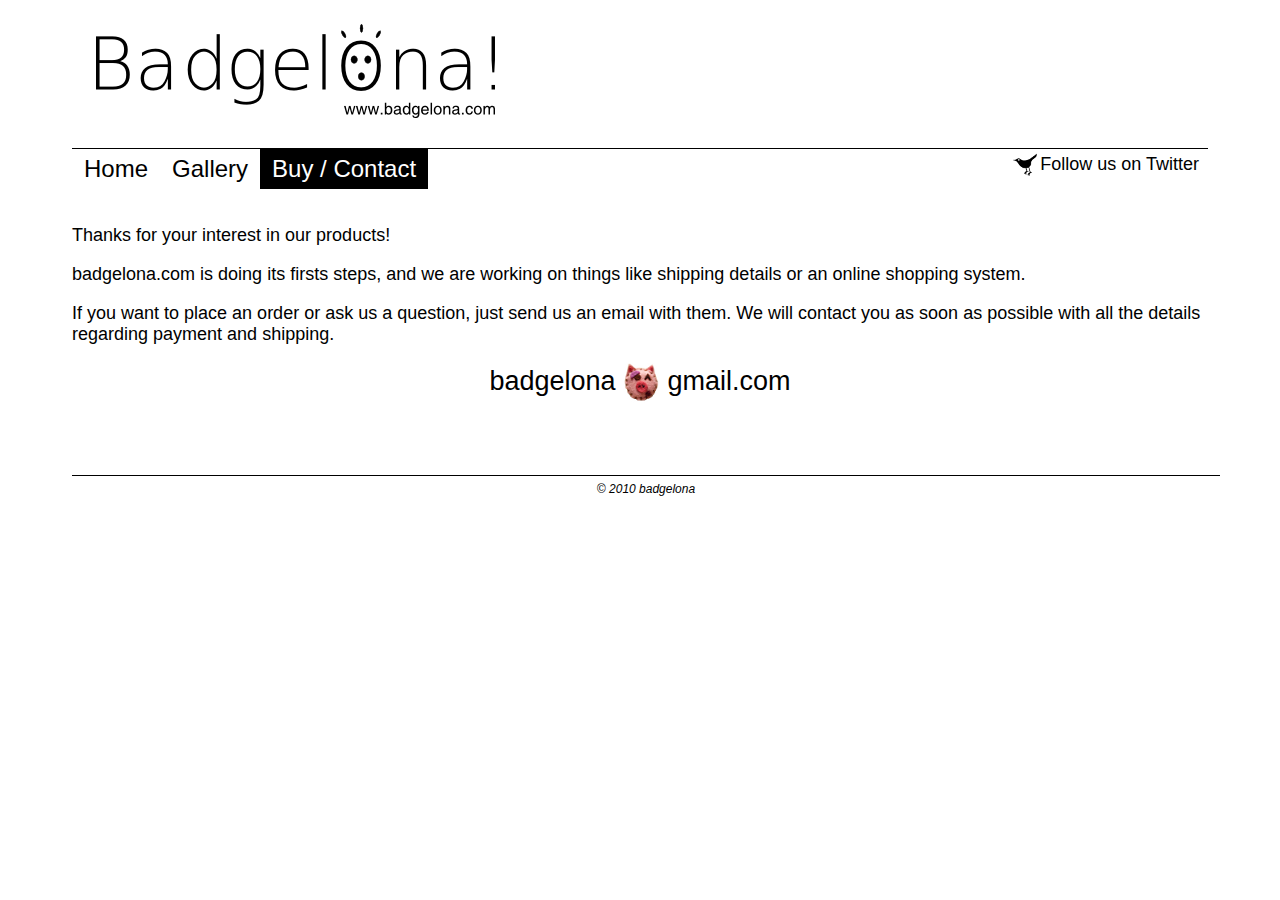
<file: contact.html>
﻿<!DOCTYPE html PUBLIC "-//W3C//DTD XHTML 1.0 Strict//EN"
    "http://www.w3.org/TR/xhtml1/DTD/xhtml1-strict.dtd">
<html xmlns="http://www.w3.org/1999/xhtml" xml:lang="en" lang="en">
  <head>
    <title>Badgelona!</title>
    <meta name="keywords" content="Badgelona, Badges, Barcelona" />
    <meta content="text/html; charset=utf-8" http-equiv="Content-Type" />
	<link rel='shortcut icon' href="img/favicon.ico" />
    <link href="css/main.css" rel="stylesheet" type="text/css" />
	
	<!--<script src="js/jquery-1.4.2.min.js" type="text/javascript"></script>-->
	<!--<script src="js/main.js" type="text/javascript"></script>-->

  </head>
  <body>
    <div id="header">
      <img src="img/badgelona_logo_400.png" alt="Badgelona!" title="Badgelona!" />
    </div>
    <div id="top-menu">
      <div><a href="index.html">Home</a></div>
	  <div><a href="gallery.html">Gallery</a></div>
      <div class="active">Buy / Contact</div>
      <div id="top-menu-twitter"><a href="http://twitter.com/badgelona">Follow us on Twitter</a></div>
    </div>
    <div id="main">
		<p>Thanks for your interest in our products!</p>
		<p>badgelona.com is doing its firsts steps, and we are working on things like shipping details or an online shopping system.
		<p>If you want to place an order or ask us a question, just send us an email with them. We will contact you as soon as possible with all the details regarding payment and shipping.</p>
		<div id="email">badgelona <img src="img/pig_small.png" alt="oink!" title="oink!" /> gmail.com</div>
		
	</div>

	<div id="footer">
      &copy; 2010 badgelona
    </div>
  </body>
</html>
</file>
<file: css/main.css>
﻿	body{
		font-family: Helvetica, Arial, Sans Serif;
		font-size: 1.5em;
		margin: 0 3em
	}
	#header{
		padding: 1em;
		border-bottom: 1px solid black;
		
	}

	
	#top-menu {
		width: 100%;
		clear:both;
		
	}
	
	#top-menu  div{
		padding: 0.25em 0.5em;
		float:left;
	}	

	#top-menu  a{
		color: black;
		text-decoration: none
	}	
	
	#top-menu  .active{
		background-color: black;
		color: white;
	}
	
	#top-menu  div:hover{
		background-color: black;
		cursor: pointer
	}	
	
	#top-menu  div:hover a{
		color: white !important;
	}	
	
	#top-menu-twitter{
		float: right !important;
		background: #ffffff url('../img/twitter_black.png') no-repeat left center;
		padding-left: 1.5em !important;
		font-size:  0.75em !important;
	}
	
	#top-menu-twitter:hover{
		background-image: url('../img/twitter_white.png');
	}	
	
	#main{
		clear:both;
		padding-top: 1em;
		font-size:  0.75em !important;
	}
	

	#main-left {
		display:inline;
		width: 40%;
		float:left;
		text-align: center
		
	}
	
	#main-left p{
		margin-top: 0;

		text-align: left !important;
	}
	#main-right {
		display:inline;
		width: 60%;
		float:left
	}	
	#slider {
		margin-left: auto;
		margin-right: auto;
		background: url('../img/loading.gif') no-repeat 50% 50%;

    -moz-box-shadow: 3px 3px 5px #888888;
	}
	
	#slider img {
		position:absolute;
		top:0px;
		left:0px;
		display:none;
	}
	
	#slider .nivo-controlNav {
		top: 310px;
		width: 100%;
		position:absolute;

	}
	
	#slider .nivo-controlNav img {
		display:inline;
		position:relative;
		vertical-align: middle;
		margin: 0 0.5em
	}
	
	#footer{
		width: 100%;
		clear:both;
		float:left;
		margin: 6em 0 2em 0;
		padding: 0.5em;
		font-size:  0.50em !important;
		font-style:italic;
		text-align: center;
		border-top: 1px solid black
		
	}
	
	.gallery-item {
		display:inline;
		/*width: 33%;*/
		float:left;
		text-align: center;
		padding: 0.5em;
		margin: 0.5em;
		-moz-box-shadow: 3px 3px 5px #888888;
	}
	
	.gallery-item:hover{
		 background-color: #FEFFAF;
		 cursor: pointer;
		 
	}
	
	#email{
		width: 100%;
		text-align: center;
		font-size: 1.5em;
	}
	
	#email img{
		vertical-align: middle
	}
</file>
